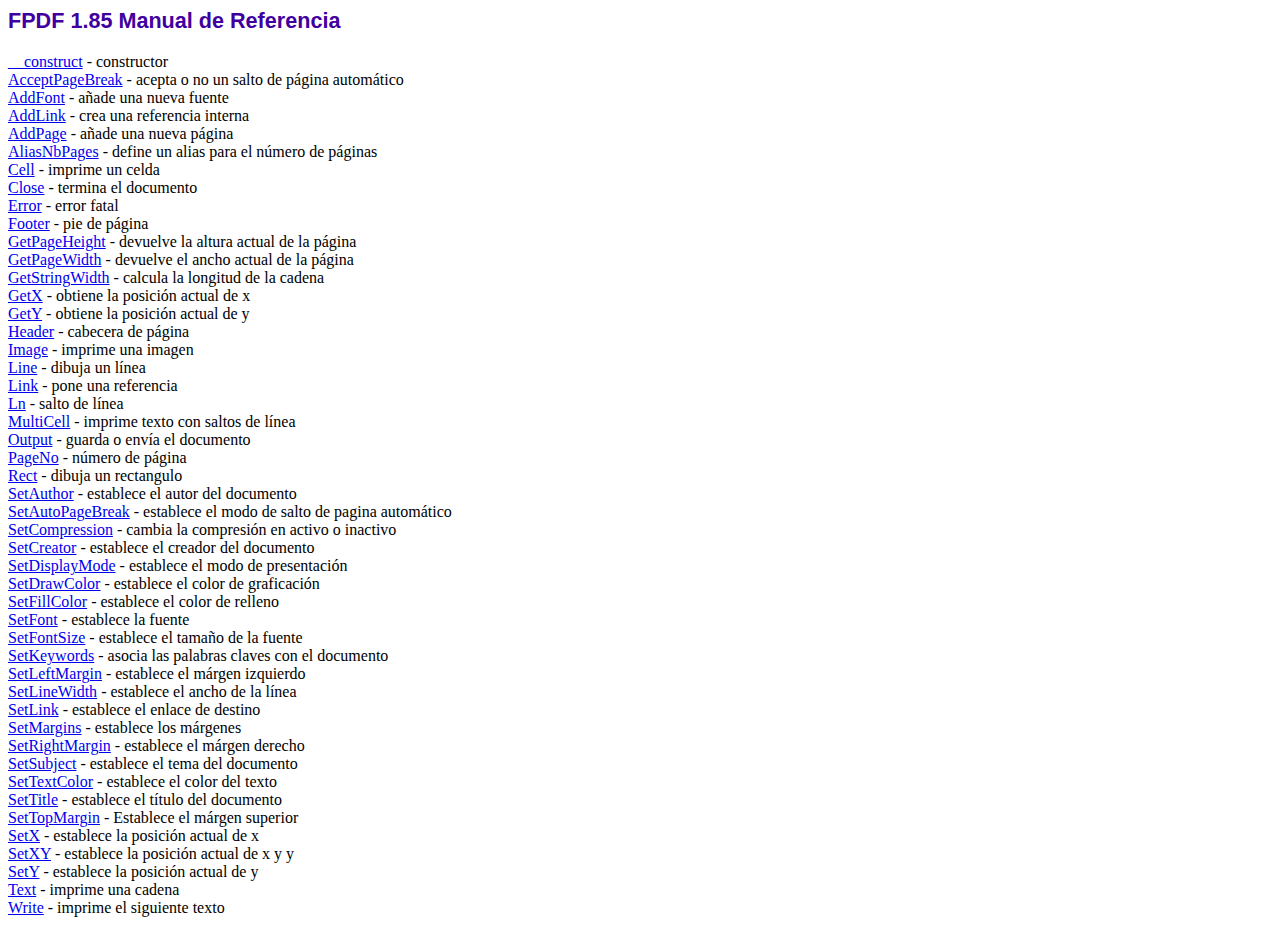
<file: Industrie-Starter/fpdf185/doc/index.htm>
<!DOCTYPE html PUBLIC "-//W3C//DTD HTML 4.01 Transitional//EN">
<html>
<head>
<meta http-equiv="Content-Type" content="text/html; charset=ISO-8859-1">
<title>FPDF 1.85 Manual de Referencia</title>
<link type="text/css" rel="stylesheet" href="../fpdf.css">
</head>
<body>
<h1>FPDF 1.85 Manual de Referencia</h1>
<a href="__construct.htm">__construct</a> - constructor<br>
<a href="acceptpagebreak.htm">AcceptPageBreak</a> - acepta o no un salto de p�gina autom�tico<br>
<a href="addfont.htm">AddFont</a> - a�ade una nueva fuente<br>
<a href="addlink.htm">AddLink</a> - crea una referencia interna<br>
<a href="addpage.htm">AddPage</a> - a�ade una nueva p�gina<br>
<a href="aliasnbpages.htm">AliasNbPages</a> - define un alias para el n�mero de p�ginas<br>
<a href="cell.htm">Cell</a> - imprime un celda<br>
<a href="close.htm">Close</a> - termina el documento<br>
<a href="error.htm">Error</a> - error fatal<br>
<a href="footer.htm">Footer</a> - pie de p�gina<br>
<a href="getpageheight.htm">GetPageHeight</a> - devuelve la altura actual de la p�gina<br>
<a href="getpagewidth.htm">GetPageWidth</a> - devuelve el ancho actual de la p�gina<br>
<a href="getstringwidth.htm">GetStringWidth</a> - calcula la longitud de la cadena<br>
<a href="getx.htm">GetX</a> - obtiene la posici�n actual de x<br>
<a href="gety.htm">GetY</a> - obtiene la posici�n actual de y<br>
<a href="header.htm">Header</a> - cabecera de p�gina<br>
<a href="image.htm">Image</a> - imprime una imagen<br>
<a href="line.htm">Line</a> - dibuja un l�nea<br>
<a href="link.htm">Link</a> - pone una referencia<br>
<a href="ln.htm">Ln</a> - salto de l�nea<br>
<a href="multicell.htm">MultiCell</a> - imprime texto con saltos de l�nea<br>
<a href="output.htm">Output</a> - guarda o env�a el documento<br>
<a href="pageno.htm">PageNo</a> - n�mero de p�gina<br>
<a href="rect.htm">Rect</a> - dibuja un rectangulo<br>
<a href="setauthor.htm">SetAuthor</a> - establece el autor del documento<br>
<a href="setautopagebreak.htm">SetAutoPageBreak</a> - establece el modo de salto de pagina autom�tico<br>
<a href="setcompression.htm">SetCompression</a> - cambia la compresi�n en activo o inactivo<br>
<a href="setcreator.htm">SetCreator</a> - establece el creador del documento<br>
<a href="setdisplaymode.htm">SetDisplayMode</a> - establece el modo de presentaci�n<br>
<a href="setdrawcolor.htm">SetDrawColor</a> - establece el color de graficaci�n<br>
<a href="setfillcolor.htm">SetFillColor</a> - establece el color de relleno<br>
<a href="setfont.htm">SetFont</a> - establece la fuente<br>
<a href="setfontsize.htm">SetFontSize</a> - establece el tama�o de la fuente<br>
<a href="setkeywords.htm">SetKeywords</a> - asocia las palabras claves con el documento<br>
<a href="setleftmargin.htm">SetLeftMargin</a> - establece el m�rgen izquierdo<br>
<a href="setlinewidth.htm">SetLineWidth</a> - establece el ancho de la l�nea<br>
<a href="setlink.htm">SetLink</a> - establece el enlace de destino<br>
<a href="setmargins.htm">SetMargins</a> - establece los m�rgenes<br>
<a href="setrightmargin.htm">SetRightMargin</a> - establece el m�rgen derecho<br>
<a href="setsubject.htm">SetSubject</a> - establece el tema del documento<br>
<a href="settextcolor.htm">SetTextColor</a> - establece el color del texto<br>
<a href="settitle.htm">SetTitle</a> - establece el t�tulo del documento<br>
<a href="settopmargin.htm">SetTopMargin</a> - Establece el m�rgen superior<br>
<a href="setx.htm">SetX</a> - establece la posici�n actual de x<br>
<a href="setxy.htm">SetXY</a> - establece la posici�n actual de x y y<br>
<a href="sety.htm">SetY</a> - establece la posici�n actual de y<br>
<a href="text.htm">Text</a> - imprime una cadena<br>
<a href="write.htm">Write</a> - imprime el siguiente texto<br>
</body>
</html>
</file>
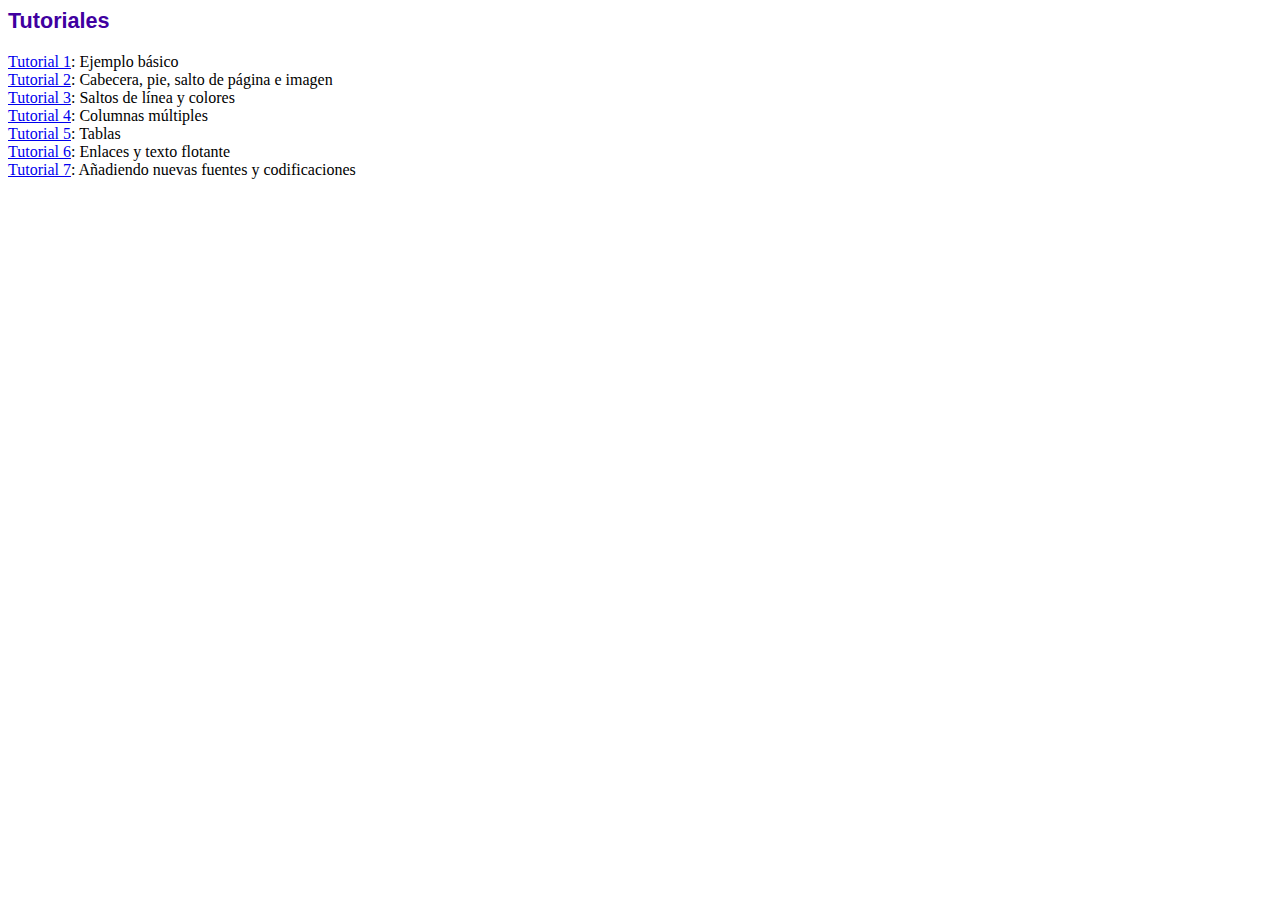
<file: Industrie-Starter/fpdf185/tutorial/index.htm>
<!DOCTYPE html PUBLIC "-//W3C//DTD HTML 4.01 Transitional//EN">
<html>
<head>
<meta http-equiv="Content-Type" content="text/html; charset=ISO-8859-1">
<title>Tutoriales</title>
<link type="text/css" rel="stylesheet" href="../fpdf.css">
</head>
<body>
<h1>Tutoriales</h1>
<ul style="list-style-type:none; margin-left:0; padding-left:0">
<li><a href="tuto1.htm">Tutorial 1</a>: Ejemplo b�sico</li>
<li><a href="tuto2.htm">Tutorial 2</a>: Cabecera, pie, salto de p�gina e imagen</li>
<li><a href="tuto3.htm">Tutorial 3</a>: Saltos de l�nea y colores</li>
<li><a href="tuto4.htm">Tutorial 4</a>: Columnas m�ltiples</li>
<li><a href="tuto5.htm">Tutorial 5</a>: Tablas</li>
<li><a href="tuto6.htm">Tutorial 6</a>: Enlaces y texto flotante</li>
<li><a href="tuto7.htm">Tutorial 7</a>: A�adiendo nuevas fuentes y codificaciones</li>
</ul>
</body>
</html>
</file>
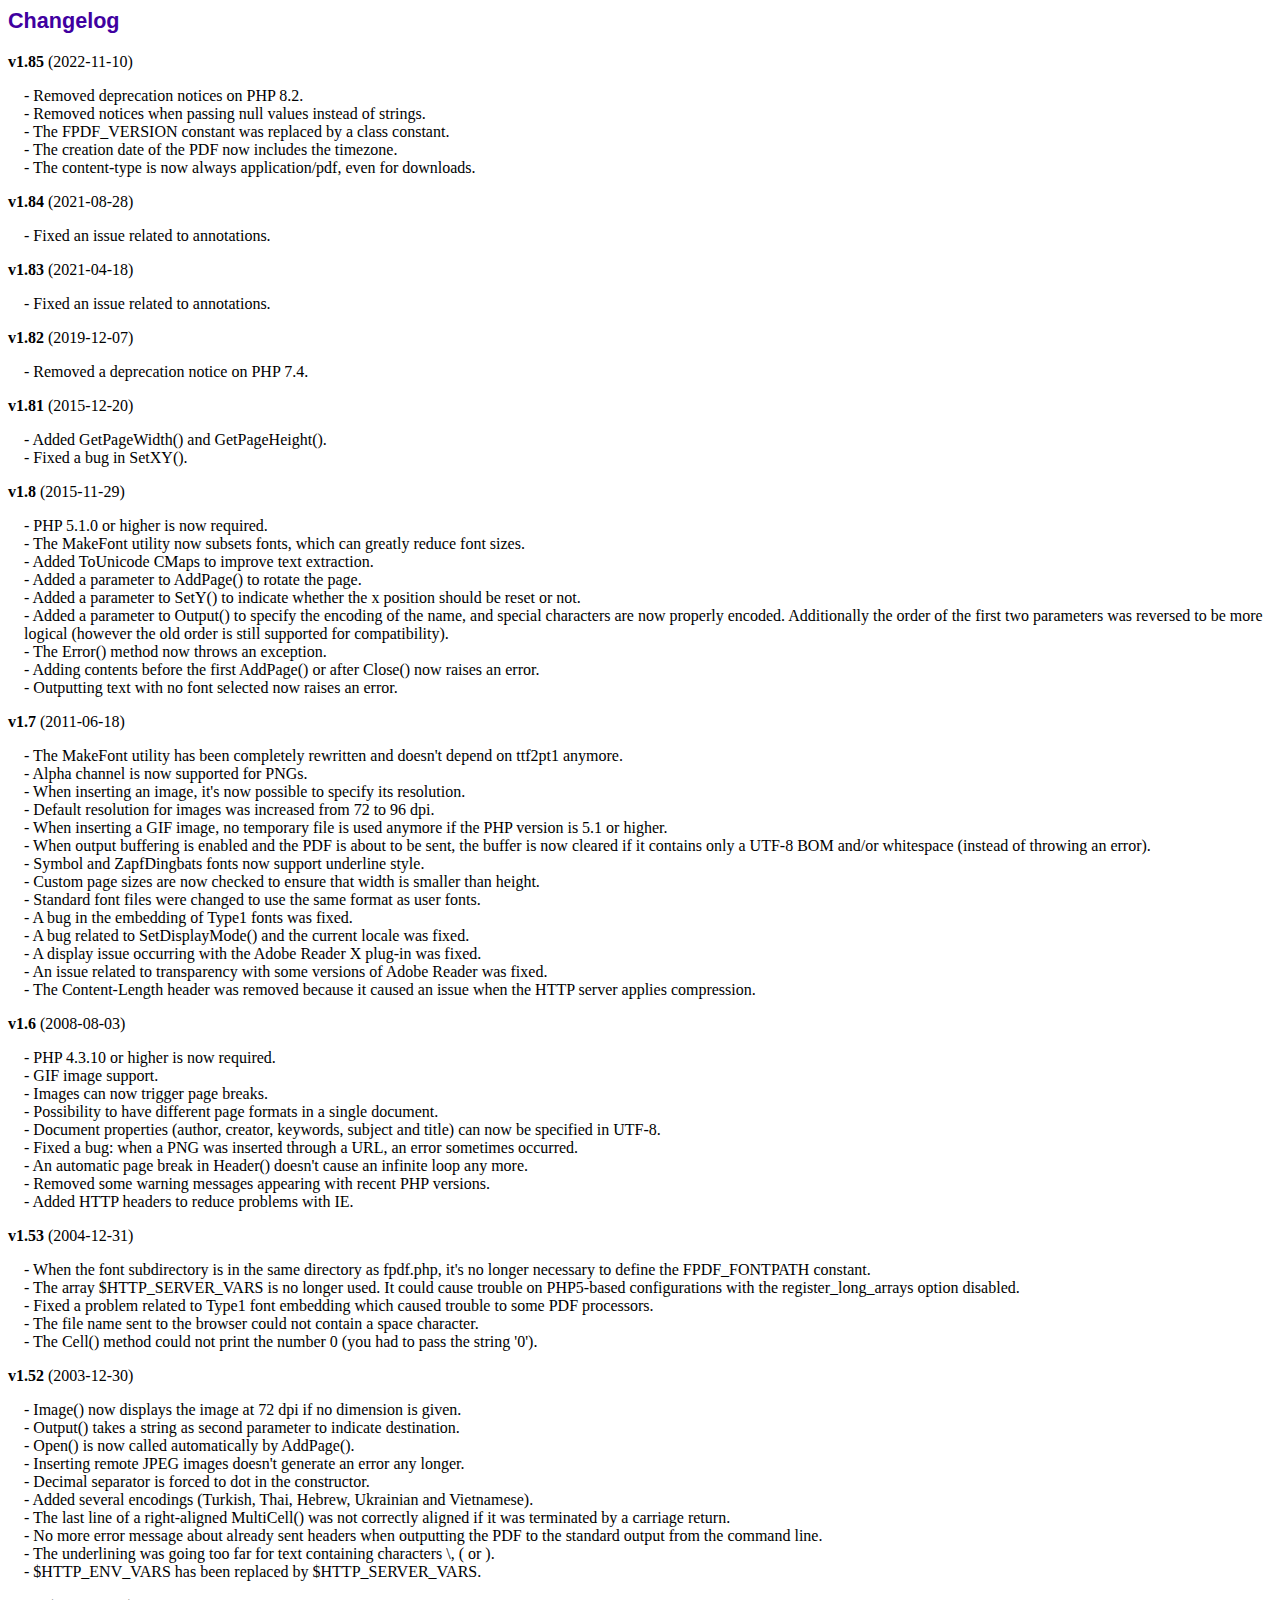
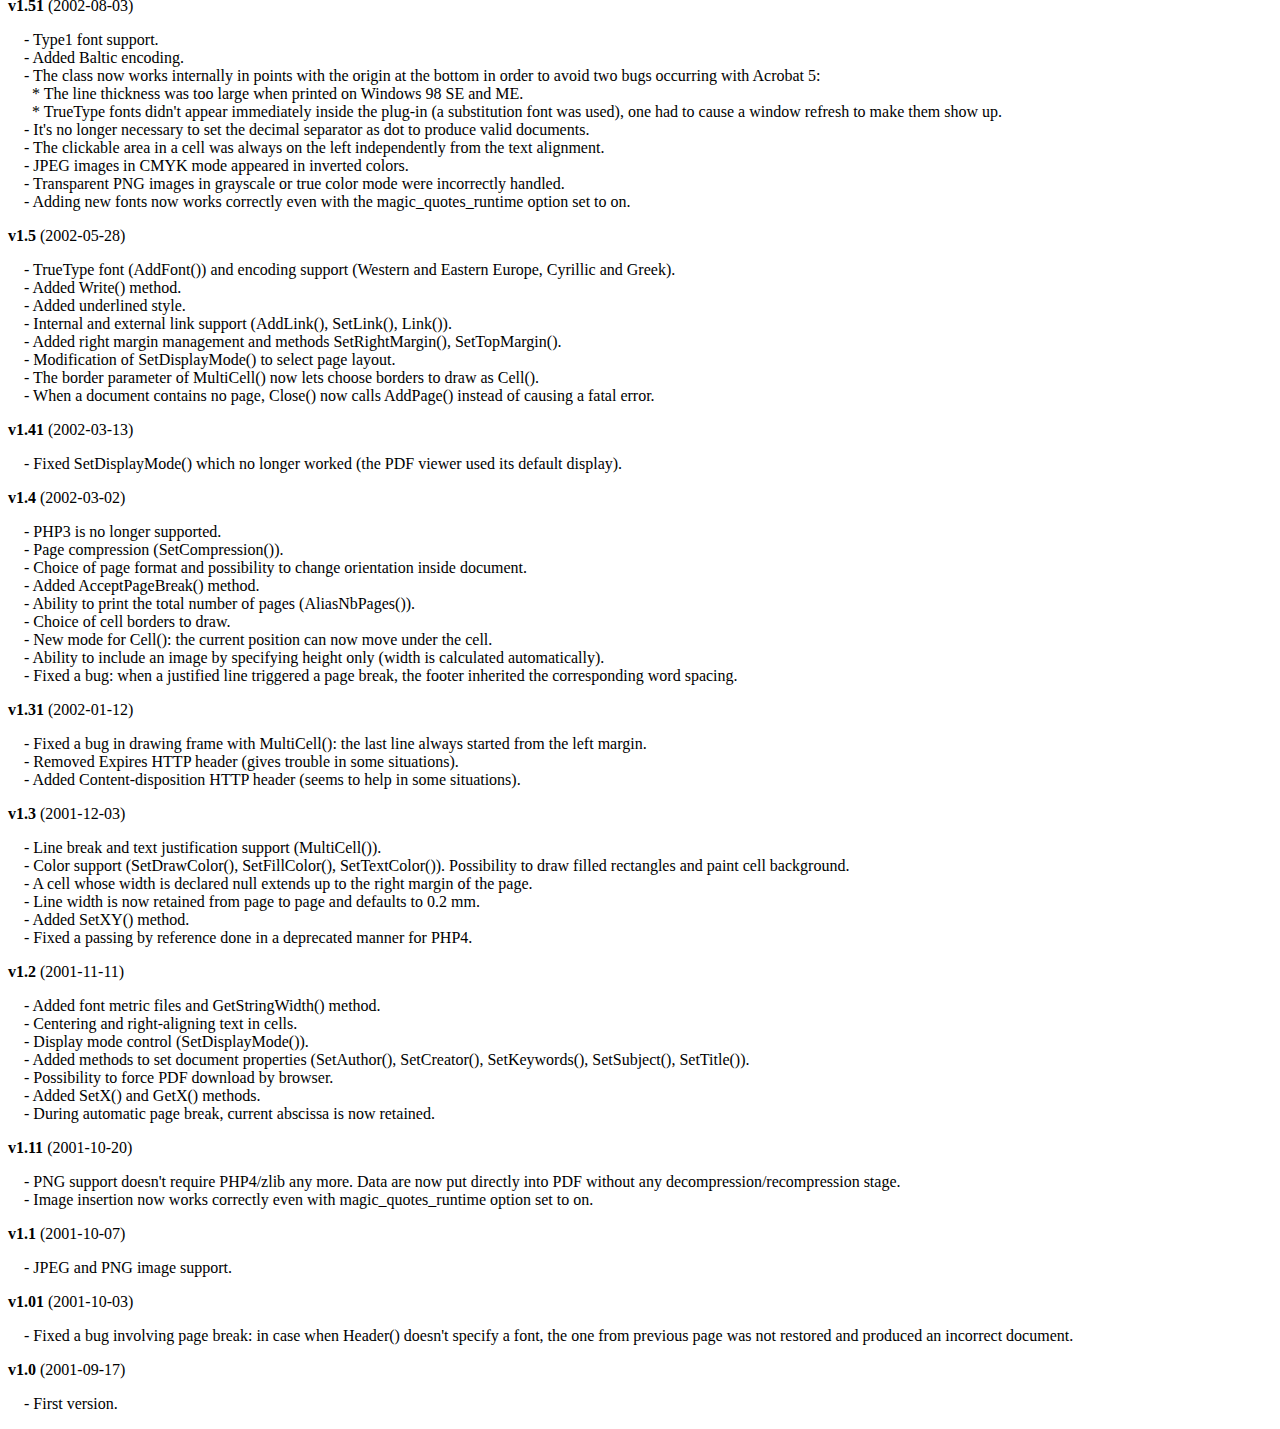
<file: Industrie-Starter/fpdf185/changelog.htm>
<!DOCTYPE html PUBLIC "-//W3C//DTD HTML 4.01 Transitional//EN">
<html>
<head>
<meta http-equiv="Content-Type" content="text/html; charset=ISO-8859-1">
<title>Changelog</title>
<link type="text/css" rel="stylesheet" href="fpdf.css">
<style type="text/css">
dd {margin:1em 0 1em 1em}
</style>
</head>
<body>
<h1>Changelog</h1>
<dl>
<dt><strong>v1.85</strong> (2022-11-10)</dt>
<dd>
- Removed deprecation notices on PHP 8.2.<br>
- Removed notices when passing null values instead of strings.<br>
- The FPDF_VERSION constant was replaced by a class constant.<br>
- The creation date of the PDF now includes the timezone.<br>
- The content-type is now always application/pdf, even for downloads.<br>
</dd>
<dt><strong>v1.84</strong> (2021-08-28)</dt>
<dd>
- Fixed an issue related to annotations.<br>
</dd>
<dt><strong>v1.83</strong> (2021-04-18)</dt>
<dd>
- Fixed an issue related to annotations.<br>
</dd>
<dt><strong>v1.82</strong> (2019-12-07)</dt>
<dd>
- Removed a deprecation notice on PHP 7.4.<br>
</dd>
<dt><strong>v1.81</strong> (2015-12-20)</dt>
<dd>
- Added GetPageWidth() and GetPageHeight().<br>
- Fixed a bug in SetXY().<br>
</dd>
<dt><strong>v1.8</strong> (2015-11-29)</dt>
<dd>
- PHP 5.1.0 or higher is now required.<br>
- The MakeFont utility now subsets fonts, which can greatly reduce font sizes.<br>
- Added ToUnicode CMaps to improve text extraction.<br>
- Added a parameter to AddPage() to rotate the page.<br>
- Added a parameter to SetY() to indicate whether the x position should be reset or not.<br>
- Added a parameter to Output() to specify the encoding of the name, and special characters are now properly encoded. Additionally the order of the first two parameters was reversed to be more logical (however the old order is still supported for compatibility).<br>
- The Error() method now throws an exception.<br>
- Adding contents before the first AddPage() or after Close() now raises an error.<br>
- Outputting text with no font selected now raises an error.<br>
</dd>
<dt><strong>v1.7</strong> (2011-06-18)</dt>
<dd>
- The MakeFont utility has been completely rewritten and doesn't depend on ttf2pt1 anymore.<br>
- Alpha channel is now supported for PNGs.<br>
- When inserting an image, it's now possible to specify its resolution.<br>
- Default resolution for images was increased from 72 to 96 dpi.<br>
- When inserting a GIF image, no temporary file is used anymore if the PHP version is 5.1 or higher.<br>
- When output buffering is enabled and the PDF is about to be sent, the buffer is now cleared if it contains only a UTF-8 BOM and/or whitespace (instead of throwing an error).<br>
- Symbol and ZapfDingbats fonts now support underline style.<br>
- Custom page sizes are now checked to ensure that width is smaller than height.<br>
- Standard font files were changed to use the same format as user fonts.<br>
- A bug in the embedding of Type1 fonts was fixed.<br>
- A bug related to SetDisplayMode() and the current locale was fixed.<br>
- A display issue occurring with the Adobe Reader X plug-in was fixed.<br>
- An issue related to transparency with some versions of Adobe Reader was fixed.<br>
- The Content-Length header was removed because it caused an issue when the HTTP server applies compression.<br>
</dd>
<dt><strong>v1.6</strong> (2008-08-03)</dt>
<dd>
- PHP 4.3.10 or higher is now required.<br>
- GIF image support.<br>
- Images can now trigger page breaks.<br>
- Possibility to have different page formats in a single document.<br>
- Document properties (author, creator, keywords, subject and title) can now be specified in UTF-8.<br>
- Fixed a bug: when a PNG was inserted through a URL, an error sometimes occurred.<br>
- An automatic page break in Header() doesn't cause an infinite loop any more.<br>
- Removed some warning messages appearing with recent PHP versions.<br>
- Added HTTP headers to reduce problems with IE.<br>
</dd>
<dt><strong>v1.53</strong> (2004-12-31)</dt>
<dd>
- When the font subdirectory is in the same directory as fpdf.php, it's no longer necessary to define the FPDF_FONTPATH constant.<br>
- The array $HTTP_SERVER_VARS is no longer used. It could cause trouble on PHP5-based configurations with the register_long_arrays option disabled.<br>
- Fixed a problem related to Type1 font embedding which caused trouble to some PDF processors.<br>
- The file name sent to the browser could not contain a space character.<br>
- The Cell() method could not print the number 0 (you had to pass the string '0').<br>
</dd>
<dt><strong>v1.52</strong> (2003-12-30)</dt>
<dd>
- Image() now displays the image at 72 dpi if no dimension is given.<br>
- Output() takes a string as second parameter to indicate destination.<br>
- Open() is now called automatically by AddPage().<br>
- Inserting remote JPEG images doesn't generate an error any longer.<br>
- Decimal separator is forced to dot in the constructor.<br>
- Added several encodings (Turkish, Thai, Hebrew, Ukrainian and Vietnamese).<br>
- The last line of a right-aligned MultiCell() was not correctly aligned if it was terminated by a carriage return.<br>
- No more error message about already sent headers when outputting the PDF to the standard output from the command line.<br>
- The underlining was going too far for text containing characters \, ( or ).<br>
- $HTTP_ENV_VARS has been replaced by $HTTP_SERVER_VARS.<br>
</dd>
<dt><strong>v1.51</strong> (2002-08-03)</dt>
<dd>
- Type1 font support.<br>
- Added Baltic encoding.<br>
- The class now works internally in points with the origin at the bottom in order to avoid two bugs occurring with Acrobat 5:<br>&nbsp;&nbsp;* The line thickness was too large when printed on Windows 98 SE and ME.<br>&nbsp;&nbsp;* TrueType fonts didn't appear immediately inside the plug-in (a substitution font was used), one had to cause a window refresh to make them show up.<br>
- It's no longer necessary to set the decimal separator as dot to produce valid documents.<br>
- The clickable area in a cell was always on the left independently from the text alignment.<br>
- JPEG images in CMYK mode appeared in inverted colors.<br>
- Transparent PNG images in grayscale or true color mode were incorrectly handled.<br>
- Adding new fonts now works correctly even with the magic_quotes_runtime option set to on.<br>
</dd>
<dt><strong>v1.5</strong> (2002-05-28)</dt>
<dd>
- TrueType font (AddFont()) and encoding support (Western and Eastern Europe, Cyrillic and Greek).<br>
- Added Write() method.<br>
- Added underlined style.<br>
- Internal and external link support (AddLink(), SetLink(), Link()).<br>
- Added right margin management and methods SetRightMargin(), SetTopMargin().<br>
- Modification of SetDisplayMode() to select page layout.<br>
- The border parameter of MultiCell() now lets choose borders to draw as Cell().<br>
- When a document contains no page, Close() now calls AddPage() instead of causing a fatal error.<br>
</dd>
<dt><strong>v1.41</strong> (2002-03-13)</dt>
<dd>
- Fixed SetDisplayMode() which no longer worked (the PDF viewer used its default display).<br>
</dd>
<dt><strong>v1.4</strong> (2002-03-02)</dt>
<dd>
- PHP3 is no longer supported.<br>
- Page compression (SetCompression()).<br>
- Choice of page format and possibility to change orientation inside document.<br>
- Added AcceptPageBreak() method.<br>
- Ability to print the total number of pages (AliasNbPages()).<br>
- Choice of cell borders to draw.<br>
- New mode for Cell(): the current position can now move under the cell.<br>
- Ability to include an image by specifying height only (width is calculated automatically).<br>
- Fixed a bug: when a justified line triggered a page break, the footer inherited the corresponding word spacing.<br>
</dd>
<dt><strong>v1.31</strong> (2002-01-12)</dt>
<dd>
- Fixed a bug in drawing frame with MultiCell(): the last line always started from the left margin.<br>
- Removed Expires HTTP header (gives trouble in some situations).<br>
- Added Content-disposition HTTP header (seems to help in some situations).<br>
</dd>
<dt><strong>v1.3</strong> (2001-12-03)</dt>
<dd>
- Line break and text justification support (MultiCell()).<br>
- Color support (SetDrawColor(), SetFillColor(), SetTextColor()). Possibility to draw filled rectangles and paint cell background.<br>
- A cell whose width is declared null extends up to the right margin of the page.<br>
- Line width is now retained from page to page and defaults to 0.2 mm.<br>
- Added SetXY() method.<br>
- Fixed a passing by reference done in a deprecated manner for PHP4.<br>
</dd>
<dt><strong>v1.2</strong> (2001-11-11)</dt>
<dd>
- Added font metric files and GetStringWidth() method.<br>
- Centering and right-aligning text in cells.<br>
- Display mode control (SetDisplayMode()).<br>
- Added methods to set document properties (SetAuthor(), SetCreator(), SetKeywords(), SetSubject(), SetTitle()).<br>
- Possibility to force PDF download by browser.<br>
- Added SetX() and GetX() methods.<br>
- During automatic page break, current abscissa is now retained.<br>
</dd>
<dt><strong>v1.11</strong> (2001-10-20)</dt>
<dd>
- PNG support doesn't require PHP4/zlib any more. Data are now put directly into PDF without any decompression/recompression stage.<br>
- Image insertion now works correctly even with magic_quotes_runtime option set to on.<br>
</dd>
<dt><strong>v1.1</strong> (2001-10-07)</dt>
<dd>
- JPEG and PNG image support.<br>
</dd>
<dt><strong>v1.01</strong> (2001-10-03)</dt>
<dd>
- Fixed a bug involving page break: in case when Header() doesn't specify a font, the one from previous page was not restored and produced an incorrect document.<br>
</dd>
<dt><strong>v1.0</strong> (2001-09-17)</dt>
<dd>
- First version.<br>
</dd>
</dl>
</body>
</html>
</file>
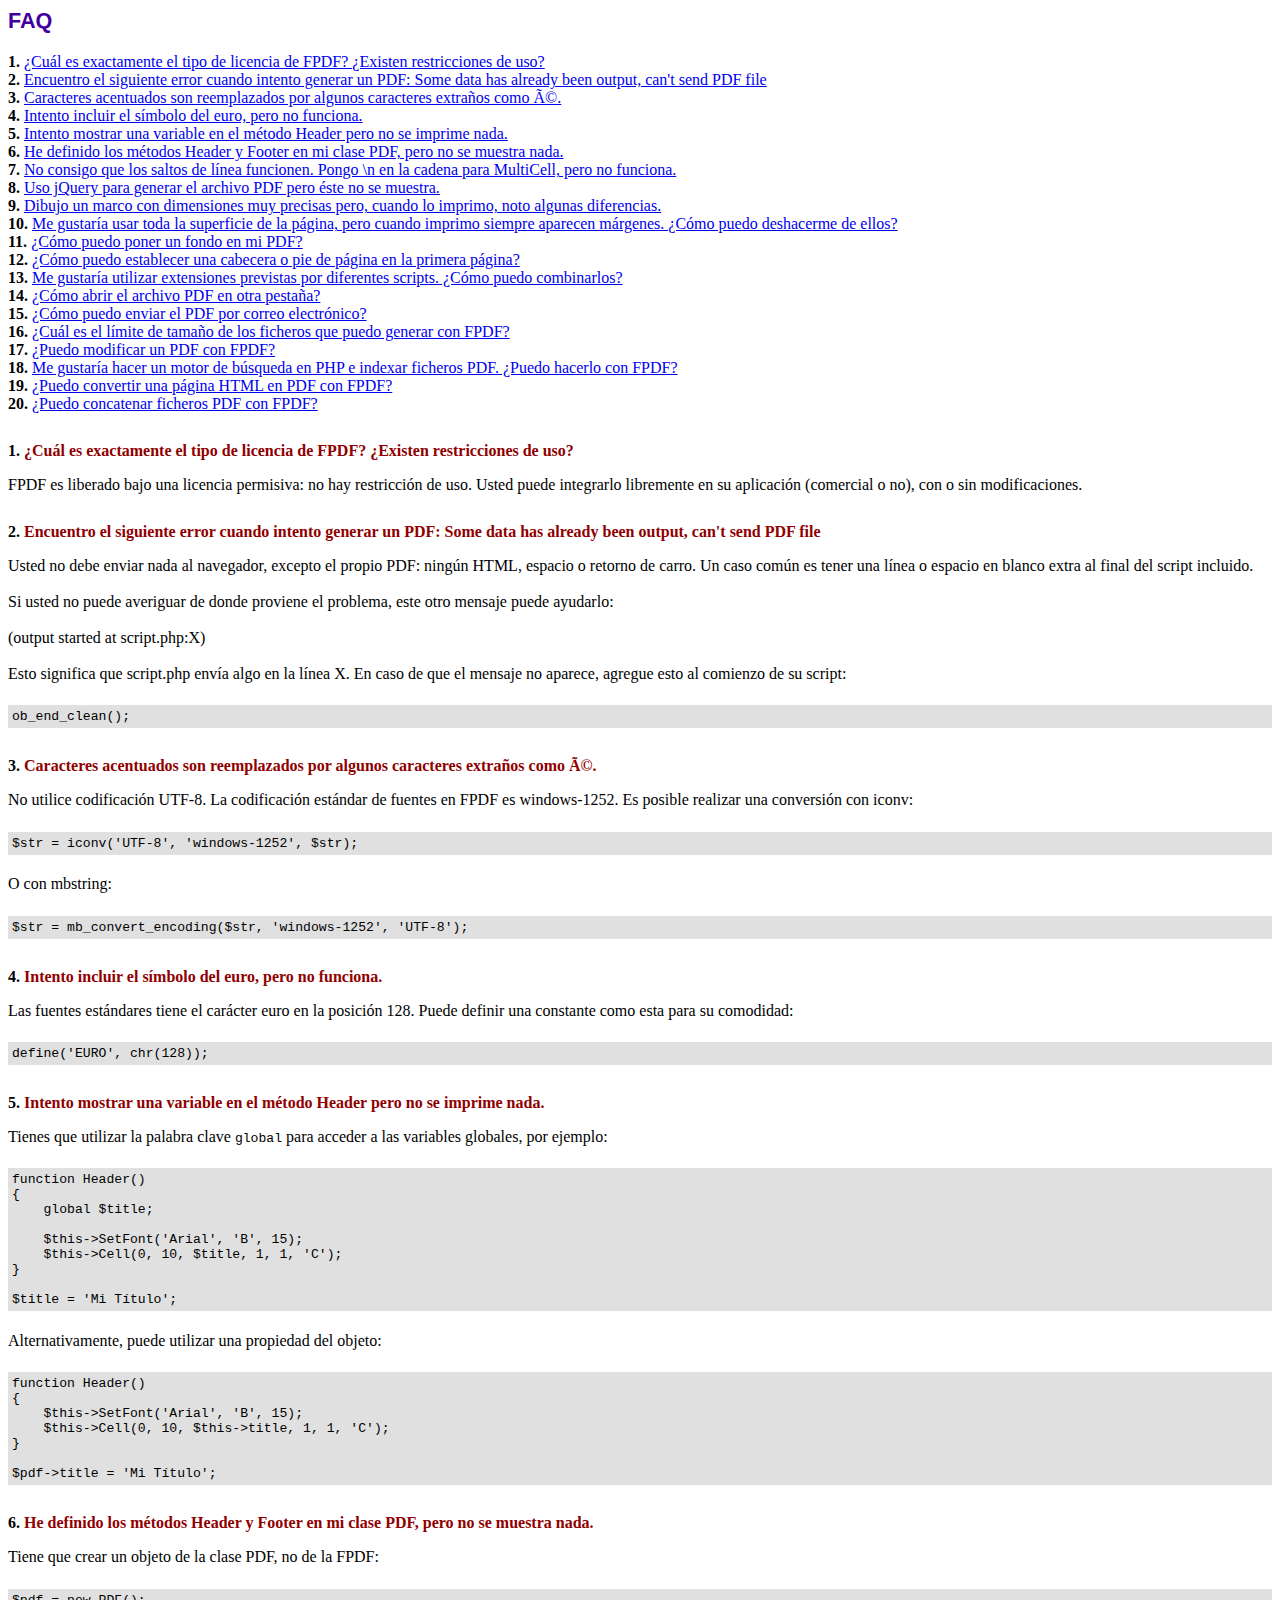
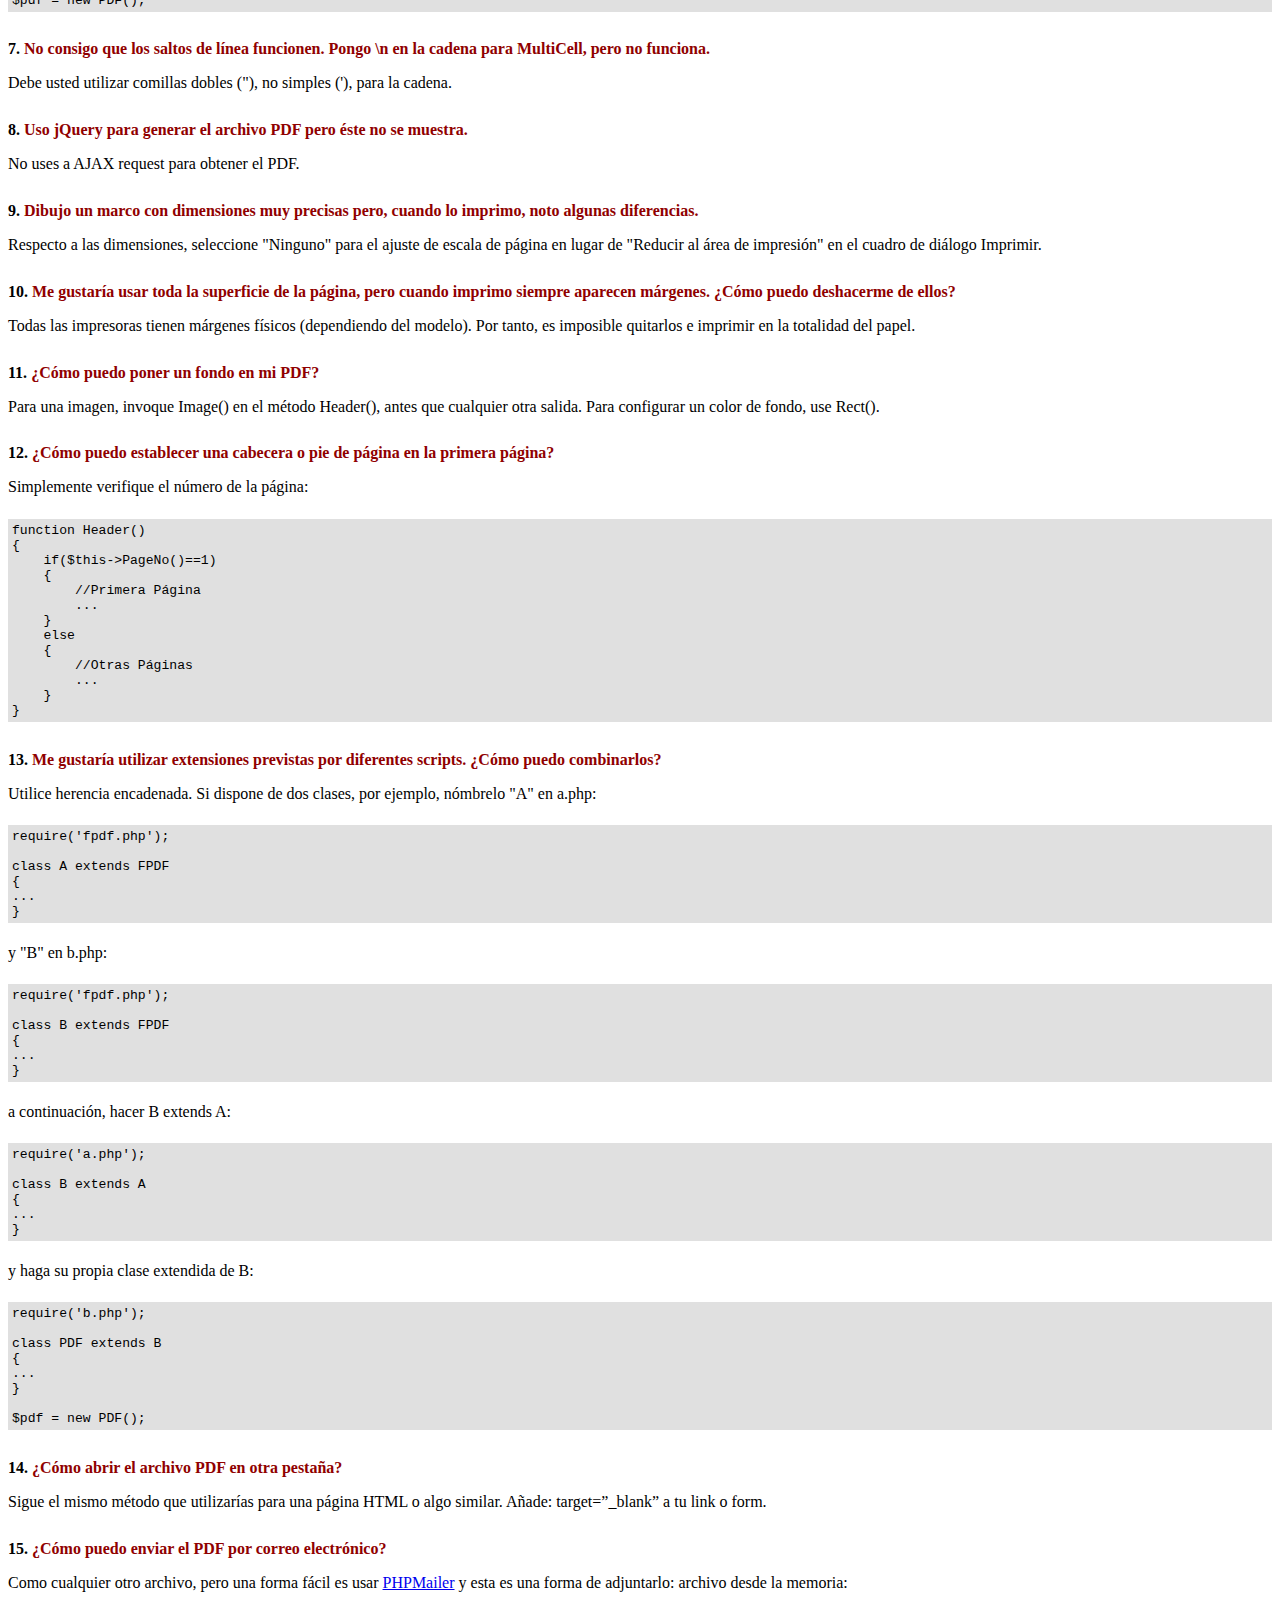
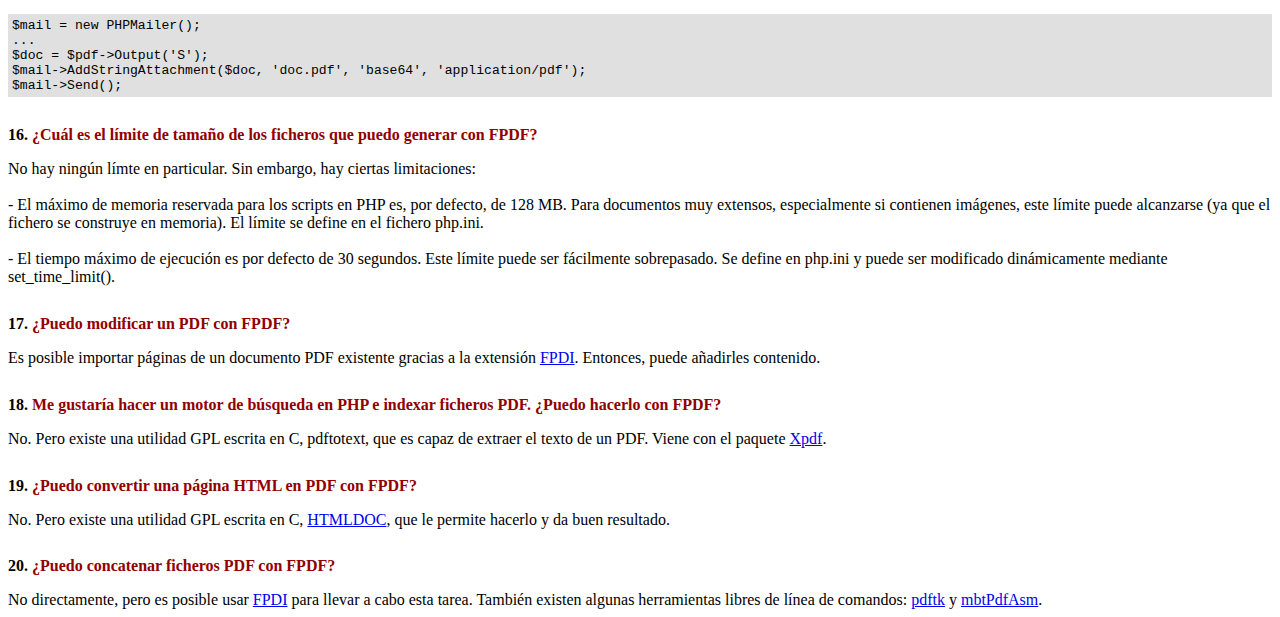
<file: Industrie-Starter/fpdf185/FAQ.htm>
<!DOCTYPE html PUBLIC "-//W3C//DTD HTML 4.01 Transitional//EN">
<html>
<head>
<meta http-equiv="Content-Type" content="text/html; charset=ISO-8859-1">
<title>FAQ</title>
<link type="text/css" rel="stylesheet" href="fpdf.css">
<style type="text/css">
ul {list-style-type:none; margin:0; padding:0}
ul#answers li {margin-top:1.8em}
.question {font-weight:bold; color:#900000}
</style>
</head>
<body>
<h1>FAQ</h1>
<ul>
<li><b>1.</b> <a href='#q1'>�Cu�l es exactamente el tipo de licencia de FPDF? �Existen restricciones de uso?</a></li>
<li><b>2.</b> <a href='#q2'>Encuentro el siguiente error cuando intento generar un PDF: Some data has already been output, can't send PDF file</a></li>
<li><b>3.</b> <a href='#q3'>Caracteres acentuados son reemplazados por algunos caracteres extra�os como é.</a></li>
<li><b>4.</b> <a href='#q4'>Intento incluir el s�mbolo del euro, pero no funciona.</a></li>
<li><b>5.</b> <a href='#q5'>Intento mostrar una variable en el m�todo Header pero no se imprime nada.</a></li>
<li><b>6.</b> <a href='#q6'>He definido los m�todos Header y Footer en mi clase PDF, pero no se muestra nada.</a></li>
<li><b>7.</b> <a href='#q7'>No consigo que los saltos de l�nea funcionen. Pongo \n en la cadena para MultiCell, pero no funciona.</a></li>
<li><b>8.</b> <a href='#q8'>Uso jQuery para generar el archivo PDF pero �ste no se muestra.</a></li>
<li><b>9.</b> <a href='#q9'>Dibujo un marco con dimensiones muy precisas pero, cuando lo imprimo, noto algunas diferencias.</a></li>
<li><b>10.</b> <a href='#q10'>Me gustar�a usar toda la superficie de la p�gina, pero cuando imprimo siempre aparecen m�rgenes. �C�mo puedo deshacerme de ellos?</a></li>
<li><b>11.</b> <a href='#q11'>�C�mo puedo poner un fondo en mi PDF?</a></li>
<li><b>12.</b> <a href='#q12'>�C�mo puedo establecer una cabecera o pie de p�gina en la primera p�gina?</a></li>
<li><b>13.</b> <a href='#q13'>Me gustar�a utilizar extensiones previstas por diferentes scripts. �C�mo puedo combinarlos?</a></li>
<li><b>14.</b> <a href='#q14'>�C�mo abrir el archivo PDF en otra pesta�a?</a></li>
<li><b>15.</b> <a href='#q15'>�C�mo puedo enviar el PDF por correo electr�nico?</a></li>
<li><b>16.</b> <a href='#q16'>�Cu�l es el l�mite de tama�o de los ficheros que puedo generar con FPDF?</a></li>
<li><b>17.</b> <a href='#q17'>�Puedo modificar un PDF con FPDF?</a></li>
<li><b>18.</b> <a href='#q18'>Me gustar�a hacer un motor de b�squeda en PHP e indexar ficheros PDF. �Puedo hacerlo con FPDF?</a></li>
<li><b>19.</b> <a href='#q19'>�Puedo convertir una p�gina HTML en PDF con FPDF?</a></li>
<li><b>20.</b> <a href='#q20'>�Puedo concatenar ficheros PDF con FPDF?</a></li>
</ul>

<ul id='answers'>
<li id='q1'>
<p><b>1.</b> <span class='question'>�Cu�l es exactamente el tipo de licencia de FPDF? �Existen restricciones de uso?</span></p>
FPDF es liberado bajo una licencia permisiva: no hay restricci�n de uso. Usted puede integrarlo
libremente en su aplicaci�n (comercial o no), con o sin modificaciones.
</li>

<li id='q2'>
<p><b>2.</b> <span class='question'>Encuentro el siguiente error cuando intento generar un PDF: Some data has already been output, can't send PDF file</span></p>
Usted no debe enviar nada al navegador, excepto el propio PDF: ning�n HTML, espacio o retorno de carro. Un caso com�n
es tener una l�nea o espacio en blanco extra al final del script incluido.<br>
<br>
Si usted no puede averiguar de donde proviene el problema, este otro mensaje puede ayudarlo:<br>
<br>
(output started at script.php:X)<br>
<br>
Esto significa que script.php env�a algo en la l�nea X. En caso de que el mensaje no aparece, agregue esto al
comienzo de su script:
<div class="doc-source">
<pre><code>ob_end_clean();</code></pre>
</div>
</li>

<li id='q3'>
<p><b>3.</b> <span class='question'>Caracteres acentuados son reemplazados por algunos caracteres extra�os como é.</span></p>
No utilice codificaci�n UTF-8. La codificaci�n est�ndar de fuentes en FPDF es windows-1252.
Es posible realizar una conversi�n con iconv:
<div class="doc-source">
<pre><code>$str = iconv('UTF-8', 'windows-1252', $str);</code></pre>
</div>
O con mbstring:
<div class="doc-source">
<pre><code>$str = mb_convert_encoding($str, 'windows-1252', 'UTF-8');</code></pre>
</div>
</li>

<li id='q4'>
<p><b>4.</b> <span class='question'>Intento incluir el s�mbolo del euro, pero no funciona.</span></p>
Las fuentes est�ndares tiene el car�cter euro en la posici�n 128. Puede definir una constante
como esta para su comodidad:
<div class="doc-source">
<pre><code>define('EURO', chr(128));</code></pre>
</div>
</li>

<li id='q5'>
<p><b>5.</b> <span class='question'>Intento mostrar una variable en el m�todo Header pero no se imprime nada.</span></p>
Tienes que utilizar la palabra clave <code>global</code> para acceder a las variables globales, por ejemplo:
<div class="doc-source">
<pre><code>function Header()
{
    global $title;

    $this-&gt;SetFont('Arial', 'B', 15);
    $this-&gt;Cell(0, 10, $title, 1, 1, 'C');
}

$title = 'Mi T�tulo';</code></pre>
</div>
Alternativamente, puede utilizar una propiedad del objeto:
<div class="doc-source">
<pre><code>function Header()
{
    $this-&gt;SetFont('Arial', 'B', 15);
    $this-&gt;Cell(0, 10, $this-&gt;title, 1, 1, 'C');
}

$pdf-&gt;title = 'Mi T�tulo';</code></pre>
</div>
</li>

<li id='q6'>
<p><b>6.</b> <span class='question'>He definido los m�todos Header y Footer en mi clase PDF, pero no se muestra nada.</span></p>
Tiene que crear un objeto de la clase PDF, no de la FPDF:
<div class="doc-source">
<pre><code>$pdf = new PDF();</code></pre>
</div>
</li>

<li id='q7'>
<p><b>7.</b> <span class='question'>No consigo que los saltos de l�nea funcionen. Pongo \n en la cadena para MultiCell, pero no funciona.</span></p>
Debe usted utilizar comillas dobles ("), no simples ('), para la cadena.
</li>

<li id='q8'>
<p><b>8.</b> <span class='question'>Uso jQuery para generar el archivo PDF pero �ste no se muestra.</span></p>
No uses a AJAX request para obtener el PDF.
</li>

<li id='q9'>
<p><b>9.</b> <span class='question'>Dibujo un marco con dimensiones muy precisas pero, cuando lo imprimo, noto algunas diferencias.</span></p>
Respecto a las dimensiones, seleccione "Ninguno" para el ajuste de escala de p�gina en lugar de "Reducir al �rea de impresi�n" en el cuadro de di�logo Imprimir.
</li>

<li id='q10'>
<p><b>10.</b> <span class='question'>Me gustar�a usar toda la superficie de la p�gina, pero cuando imprimo siempre aparecen m�rgenes. �C�mo puedo deshacerme de ellos?</span></p>
Todas las impresoras tienen m�rgenes f�sicos (dependiendo del modelo). Por tanto, es imposible quitarlos
e imprimir en la totalidad del papel.
</li>

<li id='q11'>
<p><b>11.</b> <span class='question'>�C�mo puedo poner un fondo en mi PDF?</span></p>
Para una imagen, invoque Image() en el m�todo Header(), antes que cualquier otra salida. Para configurar un color de fondo, use Rect().
</li>

<li id='q12'>
<p><b>12.</b> <span class='question'>�C�mo puedo establecer una cabecera o pie de p�gina en la primera p�gina?</span></p>
Simplemente verifique el n�mero de la p�gina:
<div class="doc-source">
<pre><code>function Header()
{
    if($this-&gt;PageNo()==1)
    {
        //Primera P�gina
        ...
    }
    else
    {
        //Otras P�ginas
        ...
    }
}</code></pre>
</div>
</li>

<li id='q13'>
<p><b>13.</b> <span class='question'>Me gustar�a utilizar extensiones previstas por diferentes scripts. �C�mo puedo combinarlos?</span></p>
Utilice herencia encadenada. Si dispone de dos clases, por ejemplo, n�mbrelo "A" en a.php:
<div class="doc-source">
<pre><code>require('fpdf.php');

class A extends FPDF
{
...
}</code></pre>
</div>
y "B" en b.php:
<div class="doc-source">
<pre><code>require('fpdf.php');

class B extends FPDF
{
...
}</code></pre>
</div>
a continuaci�n, hacer B extends A:
<div class="doc-source">
<pre><code>require('a.php');

class B extends A
{
...
}</code></pre>
</div>
y haga su propia clase extendida de B:
<div class="doc-source">
<pre><code>require('b.php');

class PDF extends B
{
...
}

$pdf = new PDF();</code></pre>
</div>
</li>

<li id='q14'>
<p><b>14.</b> <span class='question'>�C�mo abrir el archivo PDF en otra pesta�a?</span></p>
Sigue el mismo m�todo que utilizar�as para una p�gina HTML o algo similar.
A�ade: target=�_blank� a tu link o form.
</li>

<li id='q15'>
<p><b>15.</b> <span class='question'>�C�mo puedo enviar el PDF por correo electr�nico?</span></p>
Como cualquier otro archivo, pero una forma f�cil es usar <a href="https://github.com/PHPMailer/PHPMailer" target="_blank">PHPMailer</a>
y esta es una forma de adjuntarlo: archivo desde la memoria:
<div class="doc-source">
<pre><code>$mail = new PHPMailer();
...
$doc = $pdf-&gt;Output('S');
$mail-&gt;AddStringAttachment($doc, 'doc.pdf', 'base64', 'application/pdf');
$mail-&gt;Send();</code></pre>
</div>
</li>

<li id='q16'>
<p><b>16.</b> <span class='question'>�Cu�l es el l�mite de tama�o de los ficheros que puedo generar con FPDF?</span></p>
No hay ning�n l�mte en particular. Sin embargo, hay ciertas limitaciones:
<br>
<br>
- El m�ximo de memoria reservada para los scripts en PHP es, por defecto, de 128 MB. Para documentos
muy extensos, especialmente si contienen im�genes, este l�mite puede alcanzarse (ya que el fichero
se construye en memoria). El l�mite se define en el fichero php.ini.
<br>
<br>
- El tiempo m�ximo de ejecuci�n es por defecto de 30 segundos. Este l�mite puede ser f�cilmente
sobrepasado. Se define en php.ini y puede ser modificado din�micamente mediante set_time_limit().
</li>

<li id='q17'>
<p><b>17.</b> <span class='question'>�Puedo modificar un PDF con FPDF?</span></p>
Es posible importar p�ginas de un documento PDF existente gracias a la extensi�n
<a href="https://www.setasign.com/products/fpdi/about/" target="_blank">FPDI</a>.
Entonces, puede a�adirles contenido.
</li>

<li id='q18'>
<p><b>18.</b> <span class='question'>Me gustar�a hacer un motor de b�squeda en PHP e indexar ficheros PDF. �Puedo hacerlo con FPDF?</span></p>
No. Pero existe una utilidad GPL escrita en C, pdftotext, que es capaz de extraer el texto de
un PDF. Viene con el paquete <a href="https://www.xpdfreader.com" target="_blank">Xpdf</a>.
</li>

<li id='q19'>
<p><b>19.</b> <span class='question'>�Puedo convertir una p�gina HTML en PDF con FPDF?</span></p>
No. Pero existe una utilidad GPL escrita en C, <a href="https://www.msweet.org/htmldoc/" target="_blank">HTMLDOC</a>,
que le permite hacerlo y da buen resultado.
</li>

<li id='q20'>
<p><b>20.</b> <span class='question'>�Puedo concatenar ficheros PDF con FPDF?</span></p>
No directamente, pero es posible usar <a href="https://www.setasign.com/products/fpdi/demos/concatenate-fake/" target="_blank">FPDI</a>
para llevar a cabo esta tarea. Tambi�n existen algunas herramientas libres de l�nea de comandos:
<a href="https://www.pdflabs.com/tools/pdftk-the-pdf-toolkit/" target="_blank">pdftk</a> y
<a href="http://thierry.schmit.free.fr/spip/spip.php?article15" target="_blank">mbtPdfAsm</a>.
</li>
</ul>
</body>
</html>
</file>
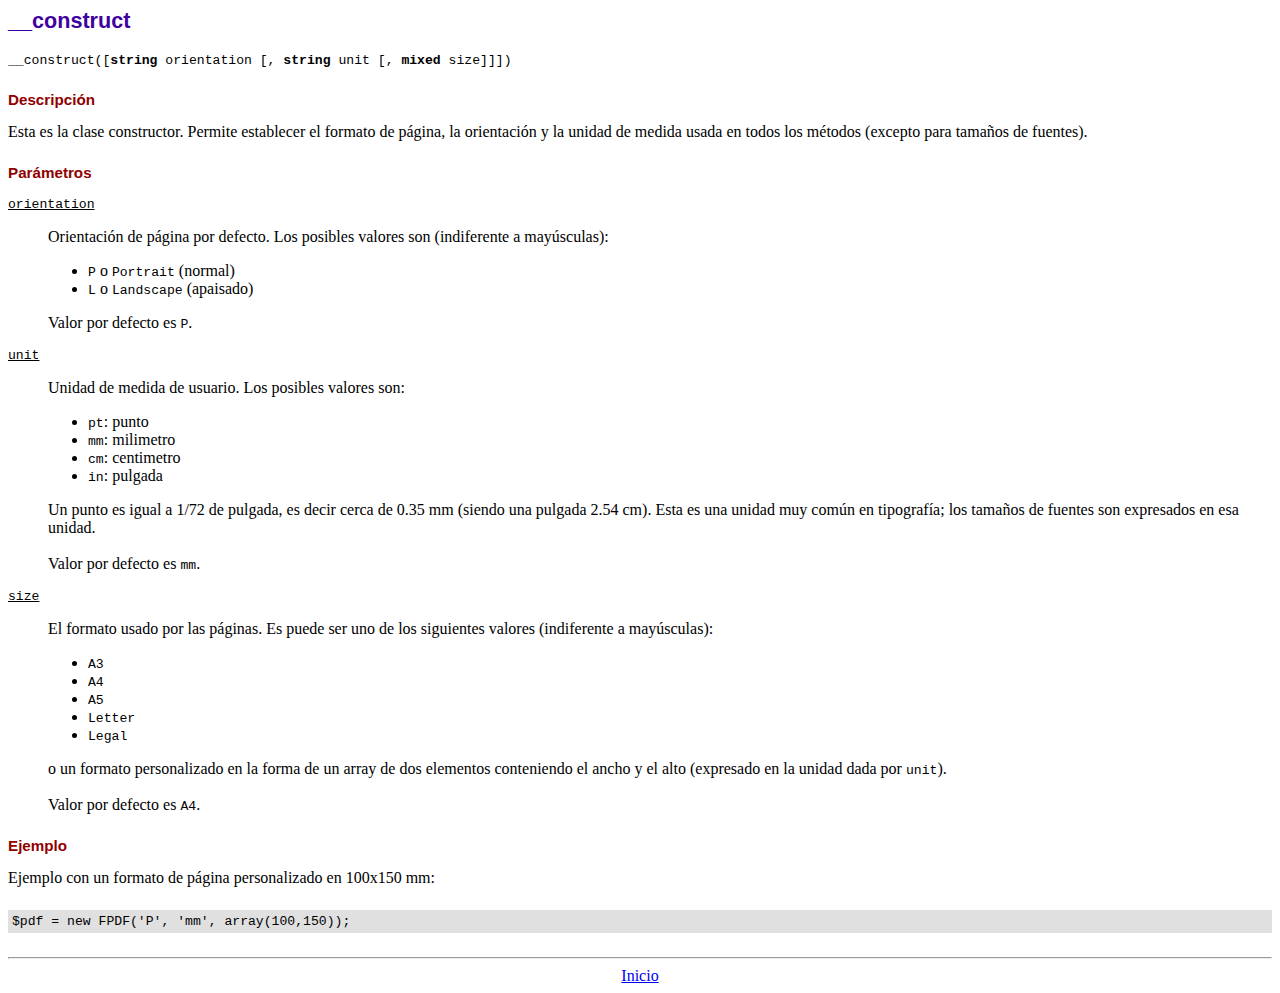
<file: Industrie-Starter/fpdf185/doc/__construct.htm>
<!DOCTYPE html PUBLIC "-//W3C//DTD HTML 4.01 Transitional//EN">
<html>
<head>
<meta http-equiv="Content-Type" content="text/html; charset=ISO-8859-1">
<title>__construct</title>
<link type="text/css" rel="stylesheet" href="../fpdf.css">
</head>
<body>
<h1>__construct</h1>
<code>__construct([<b>string</b> orientation [, <b>string</b> unit [, <b>mixed</b> size]]])</code>
<h2>Descripci�n</h2>
Esta es la clase constructor. Permite establecer el formato de p�gina, la orientaci�n y la unidad de medida usada en todos los m�todos (excepto para tama�os de fuentes).
<h2>Par�metros</h2>
<dl class="param">
<dt><code>orientation</code></dt>
<dd>
Orientaci�n de p�gina por defecto. Los posibles valores son (indiferente a may�sculas):
<ul>
<li><code>P</code> o <code>Portrait</code> (normal)
<li><code>L</code> o <code>Landscape</code> (apaisado)
</ul>
Valor por defecto es <code>P</code>.
</dd>
<dt><code>unit</code></dt>
<dd>
Unidad de medida de usuario. Los posibles valores son:
<ul>
<li><code>pt</code>: punto
<li><code>mm</code>: milimetro
<li><code>cm</code>: centimetro
<li><code>in</code>: pulgada
</ul>
Un punto es igual a 1/72 de pulgada, es decir cerca de 0.35 mm (siendo una pulgada 2.54 cm). Esta es una unidad muy com�n en tipograf�a; los tama�os de fuentes son expresados en esa unidad.
<br>
<br>
Valor por defecto es <code>mm</code>.
</dd>
<dt><code>size</code></dt>
<dd>
El formato usado por las p�ginas. Es puede ser uno de los siguientes valores (indiferente a may�sculas):
<ul>
<li><code>A3</code>
<li><code>A4</code>
<li><code>A5</code>
<li><code>Letter</code>
<li><code>Legal</code>
</ul>
o un formato personalizado en la forma de un array de dos elementos conteniendo el ancho y el alto (expresado en la unidad dada por <code>unit</code>).
<br>
<br>
Valor por defecto es <code>A4</code>.
</dd>
</dl>
<h2>Ejemplo</h2>
Ejemplo con un formato de p�gina personalizado en 100x150 mm:
<div class="doc-source">
<pre><code>$pdf = new FPDF('P', 'mm', array(100,150));</code></pre>
</div>
<hr style="margin-top:1.5em">
<div style="text-align:center"><a href="index.htm">Inicio</a></div>
</body>
</html>
</file>
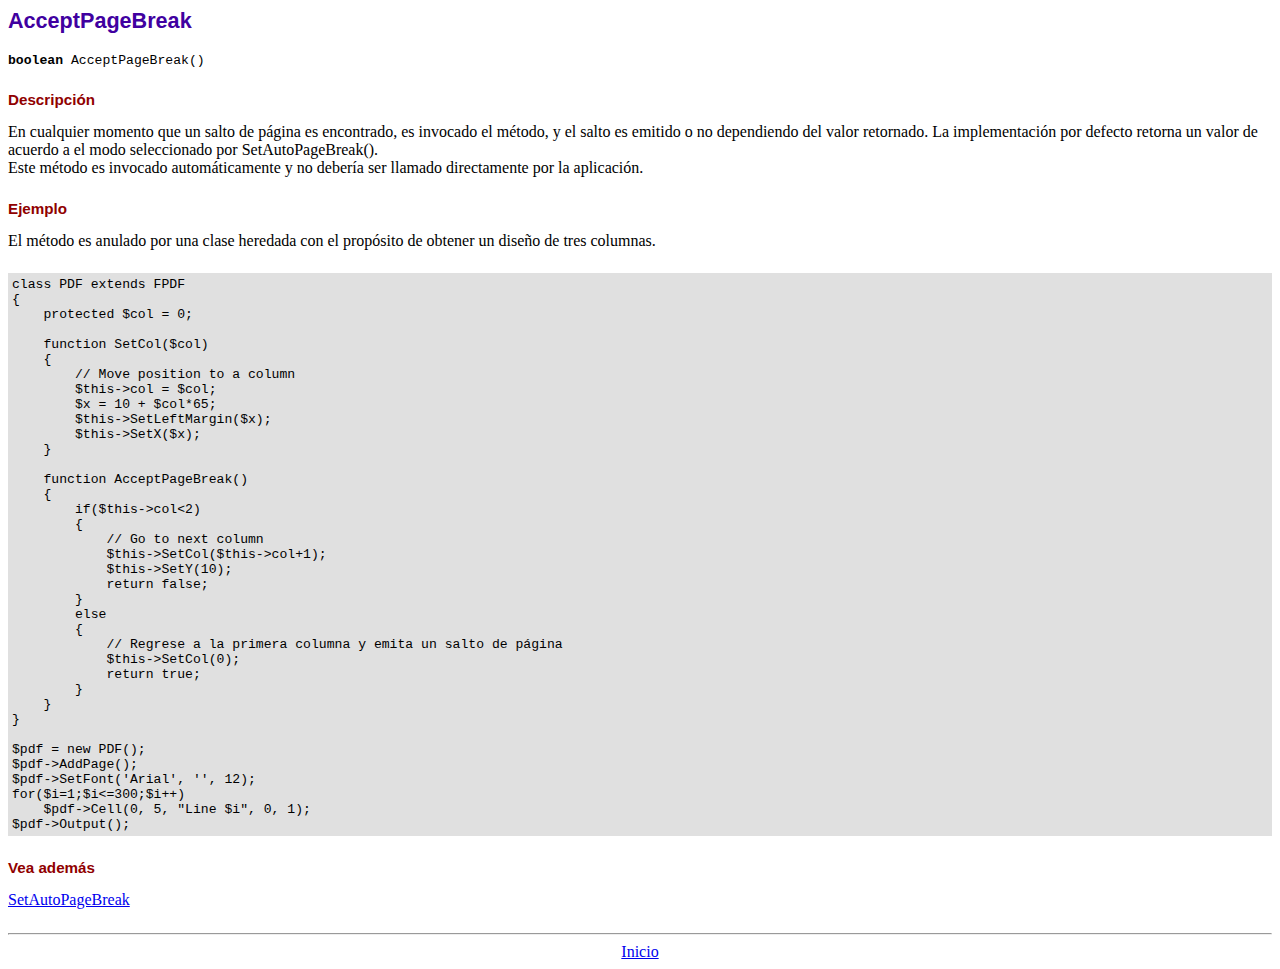
<file: Industrie-Starter/fpdf185/doc/acceptpagebreak.htm>
<!DOCTYPE html PUBLIC "-//W3C//DTD HTML 4.01 Transitional//EN">
<html>
<head>
<meta http-equiv="Content-Type" content="text/html; charset=ISO-8859-1">
<title>AcceptPageBreak</title>
<link type="text/css" rel="stylesheet" href="../fpdf.css">
</head>
<body>
<h1>AcceptPageBreak</h1>
<code><b>boolean</b> AcceptPageBreak()</code>
<h2>Descripci�n</h2>
En cualquier momento que un salto de p�gina es encontrado, es invocado el m�todo, y el salto es emitido o no dependiendo
del valor retornado. La implementaci�n por defecto retorna un valor de acuerdo a el modo seleccionado por SetAutoPageBreak().
<br>
Este m�todo es invocado autom�ticamente y no deber�a ser llamado directamente por la aplicaci�n.
<h2>Ejemplo</h2>
El m�todo es anulado por una clase heredada con el prop�sito de obtener un dise�o de tres columnas.
<div class="doc-source">
<pre><code>class PDF extends FPDF
{
    protected $col = 0;

    function SetCol($col)
    {
        // Move position to a column
        $this-&gt;col = $col;
        $x = 10 + $col*65;
        $this-&gt;SetLeftMargin($x);
        $this-&gt;SetX($x);
    }

    function AcceptPageBreak()
    {
        if($this-&gt;col&lt;2)
        {
            // Go to next column
            $this-&gt;SetCol($this-&gt;col+1);
            $this-&gt;SetY(10);
            return false;
        }
        else
        {
            // Regrese a la primera columna y emita un salto de p�gina
            $this-&gt;SetCol(0);
            return true;
        }
    }
}

$pdf = new PDF();
$pdf-&gt;AddPage();
$pdf-&gt;SetFont('Arial', '', 12);
for($i=1;$i&lt;=300;$i++)
    $pdf-&gt;Cell(0, 5, "Line $i", 0, 1);
$pdf-&gt;Output();</code></pre>
</div>
<h2>Vea adem�s</h2>
<a href="setautopagebreak.htm">SetAutoPageBreak</a>
<hr style="margin-top:1.5em">
<div style="text-align:center"><a href="index.htm">Inicio</a></div>
</body>
</html>
</file>
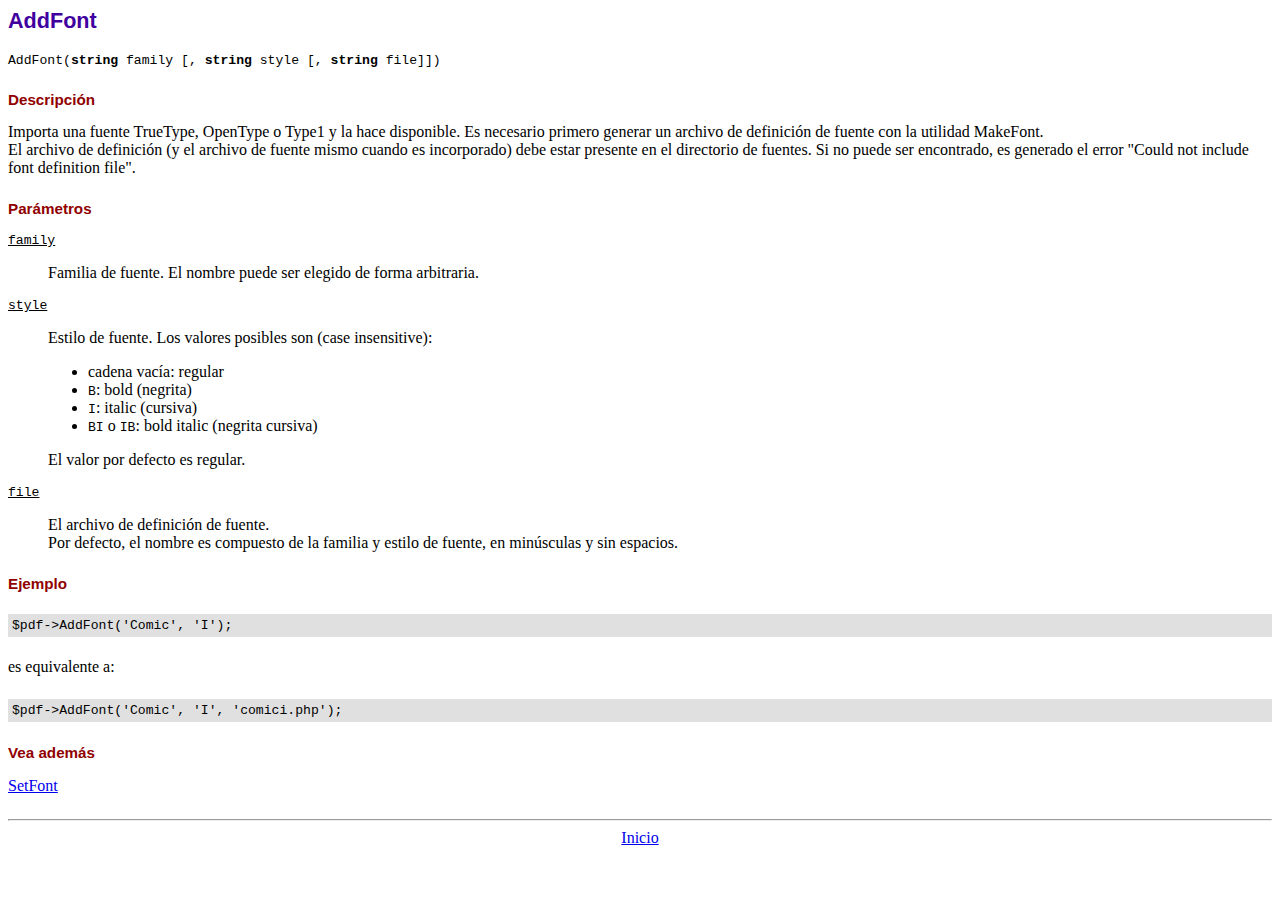
<file: Industrie-Starter/fpdf185/doc/addfont.htm>
<!DOCTYPE html PUBLIC "-//W3C//DTD HTML 4.01 Transitional//EN">
<html>
<head>
<meta http-equiv="Content-Type" content="text/html; charset=ISO-8859-1">
<title>AddFont</title>
<link type="text/css" rel="stylesheet" href="../fpdf.css">
</head>
<body>
<h1>AddFont</h1>
<code>AddFont(<b>string</b> family [, <b>string</b> style [, <b>string</b> file]])</code>
<h2>Descripci�n</h2>
Importa una fuente TrueType, OpenType o Type1 y la hace disponible. Es necesario primero generar
un archivo de definici�n de fuente con la utilidad MakeFont.
<br>
El archivo de definici�n (y el archivo de fuente mismo cuando es incorporado) debe estar presente
en el directorio de fuentes. Si no puede ser encontrado, es generado el error "Could not include
font definition file".
<h2>Par�metros</h2>
<dl class="param">
<dt><code>family</code></dt>
<dd>
Familia de fuente. El nombre puede ser elegido de forma arbitraria.
</dd>
<dt><code>style</code></dt>
<dd>
Estilo de fuente. Los valores posibles son (case insensitive):
<ul>
<li>cadena vac�a: regular
<li><code>B</code>: bold (negrita)
<li><code>I</code>: italic (cursiva)
<li><code>BI</code> o <code>IB</code>: bold italic (negrita cursiva)
</ul>
El valor por defecto es regular.
</dd>
<dt><code>file</code></dt>
<dd>
El archivo de definici�n de fuente.
<br>
Por defecto, el nombre es compuesto de la familia y estilo de fuente, en min�sculas y sin espacios.
</dd>
</dl>
<h2>Ejemplo</h2>
<div class="doc-source">
<pre><code>$pdf-&gt;AddFont('Comic', 'I');</code></pre>
</div>
es equivalente a:
<div class="doc-source">
<pre><code>$pdf-&gt;AddFont('Comic', 'I', 'comici.php');</code></pre>
</div>
<h2>Vea adem�s</h2>
<a href="setfont.htm">SetFont</a>
<hr style="margin-top:1.5em">
<div style="text-align:center"><a href="index.htm">Inicio</a></div>
</body>
</html>
</file>
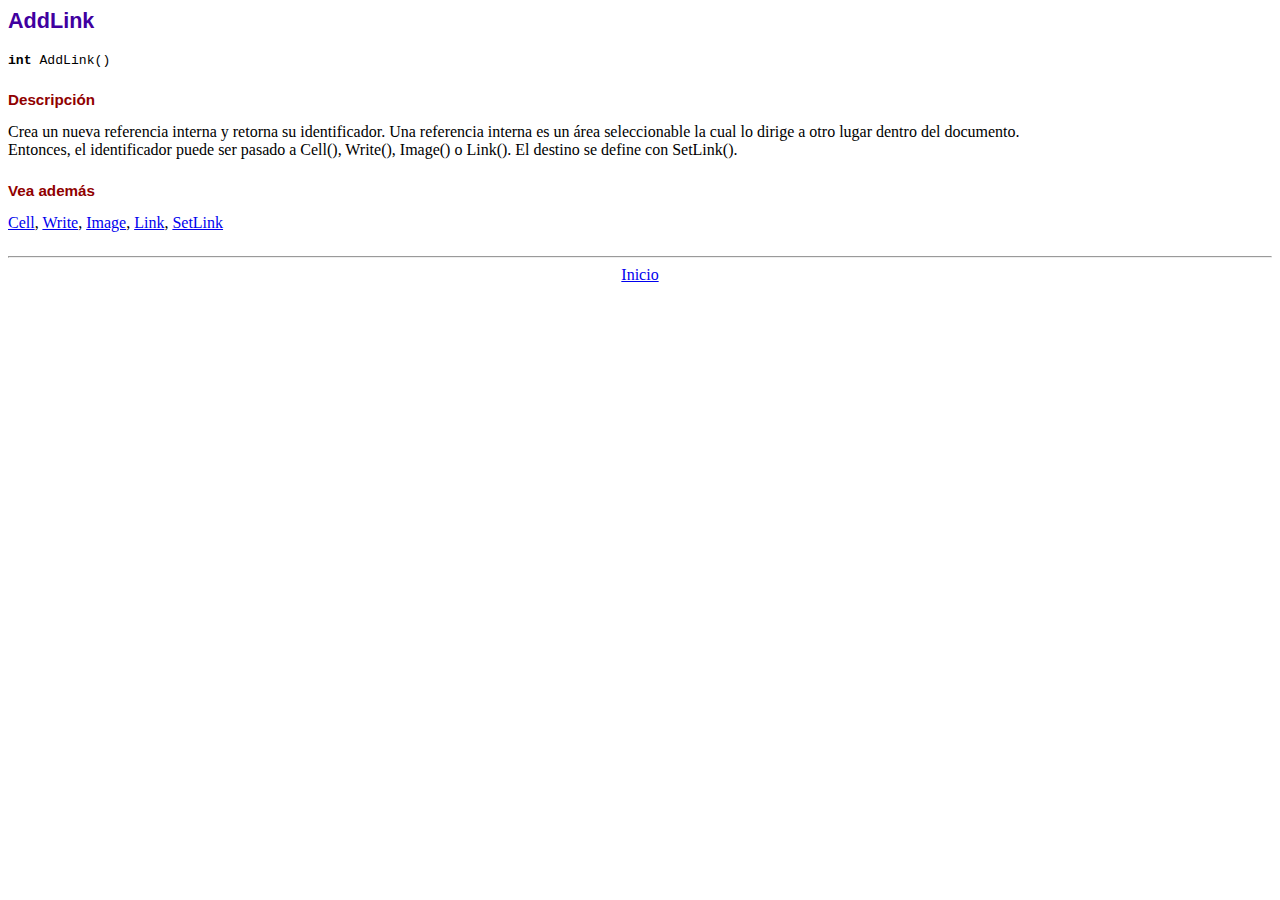
<file: Industrie-Starter/fpdf185/doc/addlink.htm>
<!DOCTYPE html PUBLIC "-//W3C//DTD HTML 4.01 Transitional//EN">
<html>
<head>
<meta http-equiv="Content-Type" content="text/html; charset=ISO-8859-1">
<title>AddLink</title>
<link type="text/css" rel="stylesheet" href="../fpdf.css">
</head>
<body>
<h1>AddLink</h1>
<code><b>int</b> AddLink()</code>
<h2>Descripci�n</h2>
Crea un nueva referencia interna y retorna su identificador. Una referencia interna es un �rea seleccionable la cual lo dirige a otro lugar dentro del documento.
<br>
Entonces, el identificador puede ser pasado a Cell(), Write(), Image() o Link(). El destino se define con SetLink().
<h2>Vea adem�s</h2>
<a href="cell.htm">Cell</a>,
<a href="write.htm">Write</a>,
<a href="image.htm">Image</a>,
<a href="link.htm">Link</a>,
<a href="setlink.htm">SetLink</a>
<hr style="margin-top:1.5em">
<div style="text-align:center"><a href="index.htm">Inicio</a></div>
</body>
</html>
</file>
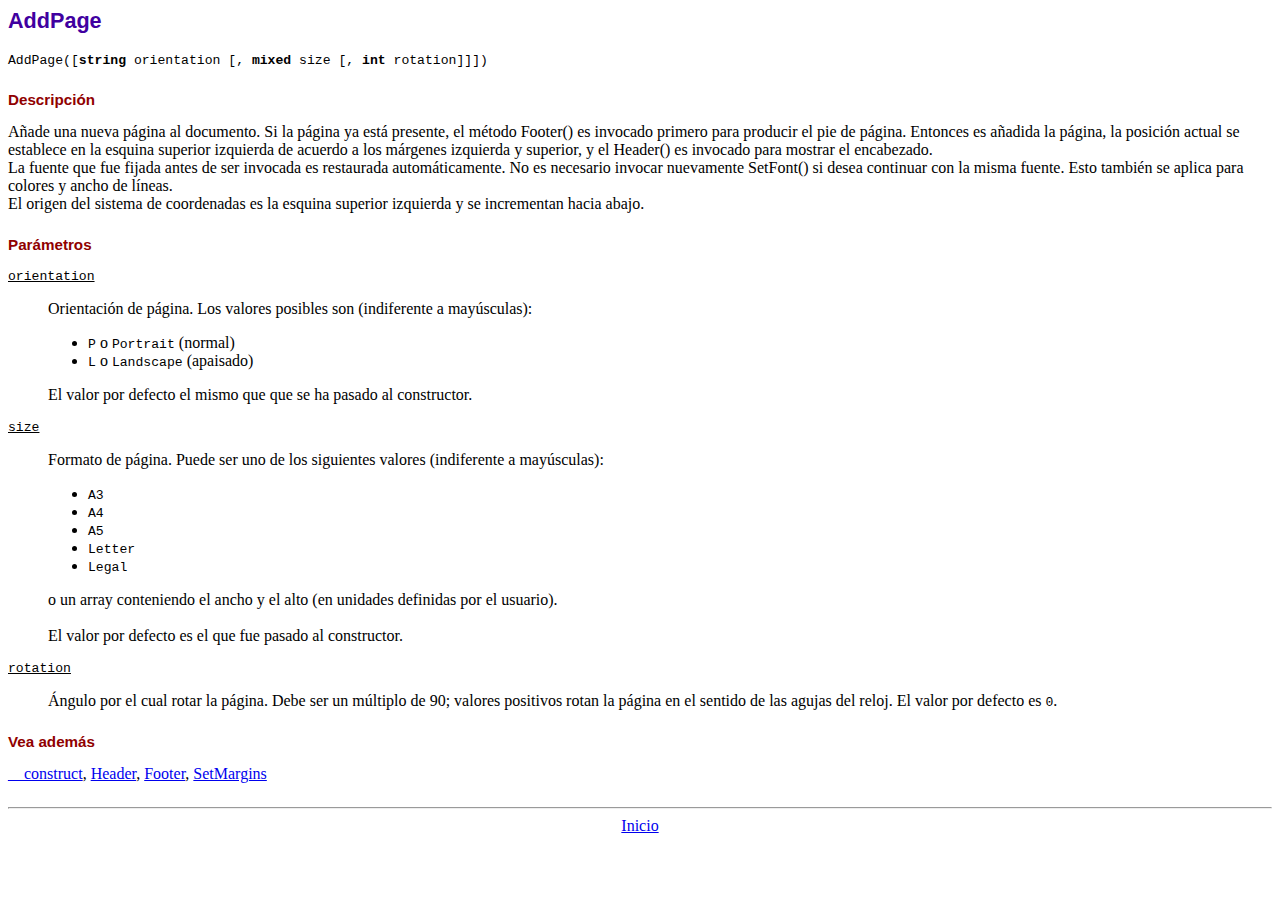
<file: Industrie-Starter/fpdf185/doc/addpage.htm>
<!DOCTYPE html PUBLIC "-//W3C//DTD HTML 4.01 Transitional//EN">
<html>
<head>
<meta http-equiv="Content-Type" content="text/html; charset=ISO-8859-1">
<title>AddPage</title>
<link type="text/css" rel="stylesheet" href="../fpdf.css">
</head>
<body>
<h1>AddPage</h1>
<code>AddPage([<b>string</b> orientation [, <b>mixed</b> size [, <b>int</b> rotation]]])</code>
<h2>Descripci�n</h2>
A�ade una nueva p�gina al documento. Si la p�gina ya est� presente, el m�todo Footer() es invocado primero para producir
el pie de p�gina. Entonces es a�adida la p�gina, la posici�n actual se establece en la esquina superior izquierda de
acuerdo a los m�rgenes izquierda y superior, y el Header() es invocado para mostrar el encabezado.<br>
La fuente que fue fijada antes de ser invocada es restaurada autom�ticamente. No es necesario invocar nuevamente SetFont()
si desea continuar con la misma fuente. Esto tambi�n se aplica para colores y ancho de l�neas.<br>
El origen del sistema de coordenadas es la esquina superior izquierda y se incrementan  hacia abajo.
<h2>Par�metros</h2>
<dl class="param">
<dt><code>orientation</code></dt>
<dd>
Orientaci�n de p�gina. Los valores posibles son (indiferente a may�sculas):
<ul>
<li><code>P</code> o <code>Portrait</code> (normal)</li>
<li><code>L</code> o <code>Landscape</code> (apaisado)</li>
</ul>
El valor por defecto el mismo que que se ha pasado al constructor.
</dd>
<dt><code>size</code></dt>
<dd>
Formato de p�gina. Puede ser uno de los siguientes valores (indiferente a may�sculas):
<ul>
<li><code>A3</code></li>
<li><code>A4</code></li>
<li><code>A5</code></li>
<li><code>Letter</code></li>
<li><code>Legal</code></li>
</ul>
o un array conteniendo el ancho y el alto (en unidades definidas por el usuario).<br>
<br>
El valor por defecto es el que fue pasado al constructor.
</dd>
<dt><code>rotation</code></dt>
<dd>
�ngulo por el cual rotar la p�gina. Debe ser un m�ltiplo de 90; valores positivos rotan
la p�gina en el sentido de las agujas del reloj. El valor por defecto es <code>0</code>.
</dd>
</dl>
<h2>Vea adem�s</h2>
<a href="__construct.htm">__construct</a>,
<a href="header.htm">Header</a>,
<a href="footer.htm">Footer</a>,
<a href="setmargins.htm">SetMargins</a>
<hr style="margin-top:1.5em">
<div style="text-align:center"><a href="index.htm">Inicio</a></div>
</body>
</html>
</file>
<file: Industrie-Starter/fpdf185/fpdf.css>
body {font-family:"Times New Roman",serif}
h1 {font:bold 135% Arial,sans-serif; color:#4000A0; margin-bottom:0.9em}
h2 {font:bold 95% Arial,sans-serif; color:#900000; margin-top:1.5em; margin-bottom:1em}
dl.param dt {text-decoration:underline}
dl.param dd {margin-top:1em; margin-bottom:1em}
dl.param ul {margin-top:1em; margin-bottom:1em}
tt, code, kbd {font-family:"Courier New",Courier,monospace; font-size:82%}
div.source {margin-top:1.4em; margin-bottom:1.3em}
div.source pre {display:table; border:1px solid #24246A; width:100%; margin:0em; font-family:inherit; font-size:100%}
div.source code {display:block; border:1px solid #C5C5EC; background-color:#F0F5FF; padding:6px; color:#000000}
div.doc-source {margin-top:1.4em; margin-bottom:1.3em}
div.doc-source pre {display:table; width:100%; margin:0em; font-family:inherit; font-size:100%}
div.doc-source code {display:block; background-color:#E0E0E0; padding:4px}
.kw {color:#000080; font-weight:bold}
.str {color:#CC0000}
.cmt {color:#008000}
p.demo {text-align:center; margin-top:-0.9em}
a.demo {text-decoration:none; font-weight:bold; color:#0000CC}
a.demo:link {text-decoration:none; font-weight:bold; color:#0000CC}
a.demo:hover {text-decoration:none; font-weight:bold; color:#0000FF}
a.demo:active {text-decoration:none; font-weight:bold; color:#0000FF}
</file>
